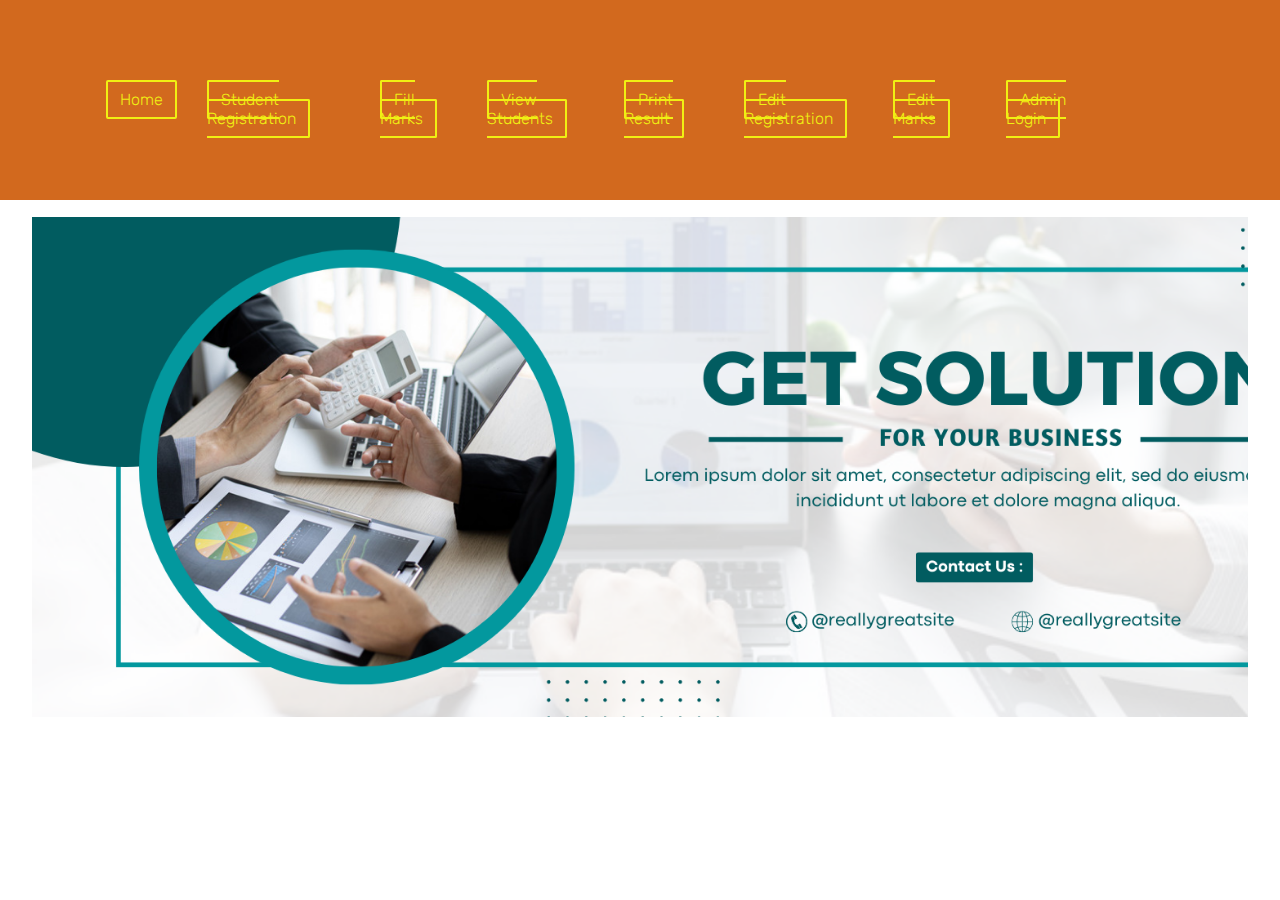
<file: index.html>
<!DOCTYPE html>
<html lang="en">
  <head>
    <meta charset="UTF-8" />
    <meta http-equiv="X-UA-Compatible" content="IE=edge" />
    <meta name="viewport" content="width=device-width, initial-scale=1.0" />
    <script src="js/jquery-3.6.3.js"></script>
    <link rel="stylesheet" href="css/stylesheet.css" />
    <link
      href="https://fonts.googleapis.com/css2?family=Kaushan+Script&family=Raleway:wght@100;200;300;400&family=Roboto&family=Rubik:wght@300;400;500&family=Satisfy&display=swap"
      rel="stylesheet"
    />
    <title>Marksheet-management system</title>
  </head>
  <body>
    <div class="small-header">
      <!--
          <marquee behavior="" direction="left">Marksheet management system</marquee>
          <marquee behavior="" direction="right">MARKSHEET MANAGEMENT SYSTEM</marquee>
          -->
    </div>
    <div class="header">
      <div class="navigation">
        <ul>
          <li class="yellow"><a href="#">Home</a></li>
          <li><a href="#">Student Registration</a></li>
          <li class="yellow"><a href="#">Fill Marks</a></li>
          <li><a href="#">View Students</a></li>
          <li class="yellow"><a href="#">Print Result</a></li>
          <li><a href="#">Edit Registration</a></li>
          <li class="yellow"><a href="#">Edit Marks</a></li>
          <li><a href="admin.html">Admin Login</a></li>
        </ul>
      </div>
    </div>
    <div class="slide-bar">
     
    </div>

    <script src="js/javascript.js"></script>
  </body>
</html>
</file>
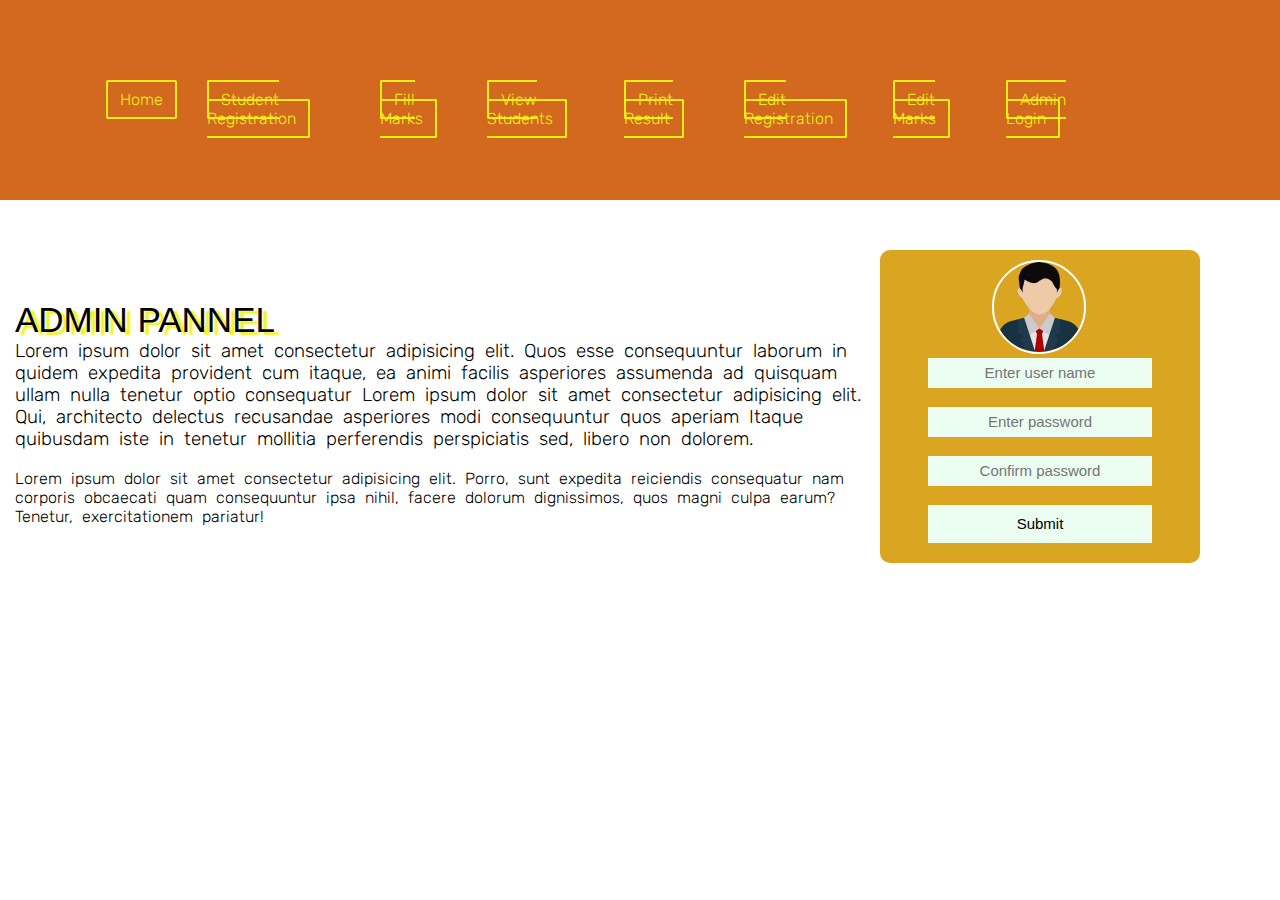
<file: admin.html>
<!DOCTYPE html>
<html lang="en">
  <head>
    <meta charset="UTF-8" />
    <meta http-equiv="X-UA-Compatible" content="IE=edge" />
    <meta name="viewport" content="width=device-width, initial-scale=1.0" />
    <link rel="stylesheet" href="css/stylesheet.css" />
    <link
      href="https://fonts.googleapis.com/css2?family=Kaushan+Script&family=Raleway:wght@100;200;300;400&family=Roboto&family=Rubik:wght@300;400;500&family=Satisfy&display=swap"
      rel="stylesheet"
    />
    <title>Marksheet-management system</title>
  </head>
  <body>
    <div class="small-header">
      <!--
          <marquee behavior="" direction="left">Marksheet management system</marquee>
          <marquee behavior="" direction="right">MARKSHEET MANAGEMENT SYSTEM</marquee>
          -->
    </div>
    <div class="header">
      <div class="navigation">
        <ul>
          <li class="yellow"><a href="file:///C:/Users/Santosh/OneDrive/Desktop/Vs%20code/Marksheet-project/index.html#">Home</a></li>
          <li><a href="#">Student Registration</a></li>
          <li class="yellow"><a href="#">Fill Marks</a></li>
          <li><a href="#">View Students</a></li>
          <li class="yellow"><a href="#">Print Result</a></li>
          <li><a href="#">Edit Registration</a></li>
          <li class="yellow"><a href="#">Edit Marks</a></li>
          <li><a href="admin.html">Admin Login</a></li>
        </ul>
      </div>
    </div>
<!--Admin login-->
<div class="admin-box">
     <img src="img/user.png" alt="" >

    <form action="#" onsubmit="return validation();">
       <input type="text" name="username" id="user" placeholder="Enter user name" >
       <span class="uname"></span>
        <br>
        <br>
       
       <input type="password" name="password" id="pass" placeholder="Enter password">
       <span class="pass"></span>
        <br>
        <br>
        
       <input type="password" name="cpassword" id="cpass" placeholder="Confirm password">
       <span class="confirmpassword"></span>
        <br>
        <br>
        <input type="submit" class="submit-btn" required onclick="save();">
    </form>
</div>


    <div class="heading-textadmin">
      <h1 id="uses">ADMIN PANNEL</h1>
      <h3>Lorem ipsum dolor sit amet consectetur adipisicing elit. Quos esse consequuntur laborum in quidem expedita provident cum itaque, ea animi facilis asperiores assumenda ad quisquam ullam nulla tenetur optio consequatur Lorem ipsum dolor sit amet consectetur adipisicing elit. Qui, architecto delectus recusandae asperiores modi consequuntur quos aperiam Itaque quibusdam iste in tenetur mollitia perferendis perspiciatis sed, libero non dolorem.</h3><br>
      <h4>Lorem ipsum dolor sit amet consectetur adipisicing elit. Porro, sunt expedita reiciendis consequatur nam corporis obcaecati quam consequuntur ipsa nihil, facere dolorum dignissimos, quos magni culpa earum? Tenetur, exercitationem pariatur!</h4>
    </div>

    <script src="js/javascript.js"></script>
  </body>
</html>
</file>
<file: css/stylesheet.css>
*{
     margin: 0;
     padding: 0;
     font-family: 'Rubik', sans-serif;
     font-weight: 200; 
     box-sizing: bor;
     
}

.small-header{
     width: 100%;
     height: 50px;
     background-color:  rgb(240, 240, 19);
     background-color: chocolate;
}

.header{
     width: 100%;
     height: 150px;
     background-color:chocolate;
}

.navigation{
     width: 80%;
     height: 100px;
     float: right;
     padding-left: 50px;
     margin-top: 40px;
     margin-right: 180px;    
}

.navigation ul{
     display: flex;
     justify-content: center; 
     height: 80px;
}

.navigation ul li{
     padding-left: 30px;
     list-style: none;
     transition-duration: 1s;
}

.navigation ul li:hover{
     transform: scale(1.2);
     transform: rotate(360deg);
}

.navigation ul li a{
     text-decoration: none;
     color: rgb(240, 240, 19);
     padding: 8px 12px; 
     font-size: 16px;
     border:2px solid rgb(240, 240, 19);
     transition: all 0.5s ease-in;
     border-radius: 2px;
}

.navigation ul li a:hover{
     border: 2px solid rgb(240, 240, 19);
     transform: rotate(360deg);
     background-color: rgb(240, 240, 19);
     color: #fff;
}

/*Admin login*/
.admin-box{
     width: 25%;  
     background-color: goldenrod;
     margin: auto;
     margin-top: 50px;
     border-radius: 10px;
     box-sizing: border-box;
     display: block;
     float: right;
     display: block;
     animation: rotate 10s infinite;
     margin-right: 80px;
  /*   background-image: url("../img/img4.png");*/
     background-repeat: no-repeat;
     background-size: cover;
     
}

.admin-box img{
     width: 28%;
     margin-left: 35%;
     margin-top: 10px;
     border: 2px solid #fff;
     border-radius: 50%;
}

input{
     width: 70%;
     height: 30px;
     margin-left: 15%;
     border: none;   
     font-size: 15px;
     background-color: #ebfdf1;
     text-align: center;
     font-family: Arial, Helvetica, sans-serif;
}

.submit-btn{
     height: 38px;
     cursor: pointer;
     margin-bottom: 20px;
     transition-duration: 0.5s;
     
}

.submit-btn:hover{
     transform: scale(1.1);
     
}
@keyframes rotate{
     0%{
          background-color: gray;
     }
     10%{
          background-color: aquamarine;
     }
     20%{
          background-color: beige;
     }
     30%{
          background-color: gainsboro;
     }
     40%{
          background-color: goldenrod;
     }
     50%{
          background-color: yellow;
     }
     60%{
          background-color: yellowgreen;
     }
     70%{
          background-color: gray;
     }
     80%{
          background-color: aquamarine;
     }
     90%{
          background-color: beige;
     }
     100%{
          background-color: gainsboro;
     }
     40%{
          background-color: goldenrod;
     }
     50%{
          background-color: yellow;
     }
     60%{
          background-color: yellowgreen;
     }
     0%{
          background-color: gray;
     }
     10%{
          background-color: aquamarine;
     }
     20%{
          background-color: beige;
     }
     30%{
          background-color: gainsboro;
     }
     40%{
          background-color: goldenrod;
     }
     50%{
          background-color: yellow;
     }
     60%{
          background-color: yellowgreen;
     }
     
}

.heading-text h1{
     padding-top: 100px;
     font-size: 65px;
     font-family: Arial, Helvetica, sans-serif;
     text-shadow: 5px 3px 2px rgb(240, 240, 19);
     color: #fff;
     padding-left: 20px;
     margin-top: 100px;
     text-align: center;
}

.heading-textadmin h1{
     padding-top: 100px;
     font-size: 35px;
     font-family: Arial, Helvetica, sans-serif;
     text-shadow: 5px 3px 2px rgb(240, 240, 19);
     color: #000;
     padding-left: 15px;
}

.heading-textadmin  h3, h4{
  word-spacing: 5px;
  padding-left: 15px;
  
}

.slide-bar{
     width: 95%;
     height: 500px;
     background-image: url("../img/1.png");
     background-repeat: no-repeat;
     background-size: cover;
     margin: auto;   
     border: 2px solid #fff;
     box-shadow: 5px 5p 10px;
     margin-top: 15px;
     animation: slider 9s 5s infinite linear;
}

@keyframes slider {
     0%{
          background-image: url("../img/gallery.png");
          transition-delay: 1s;
     }
     35%{
          background-image: url("../img/3.png");
     }
     35%{
          background-image: url("../img/3.png");
     }
}
</file>
